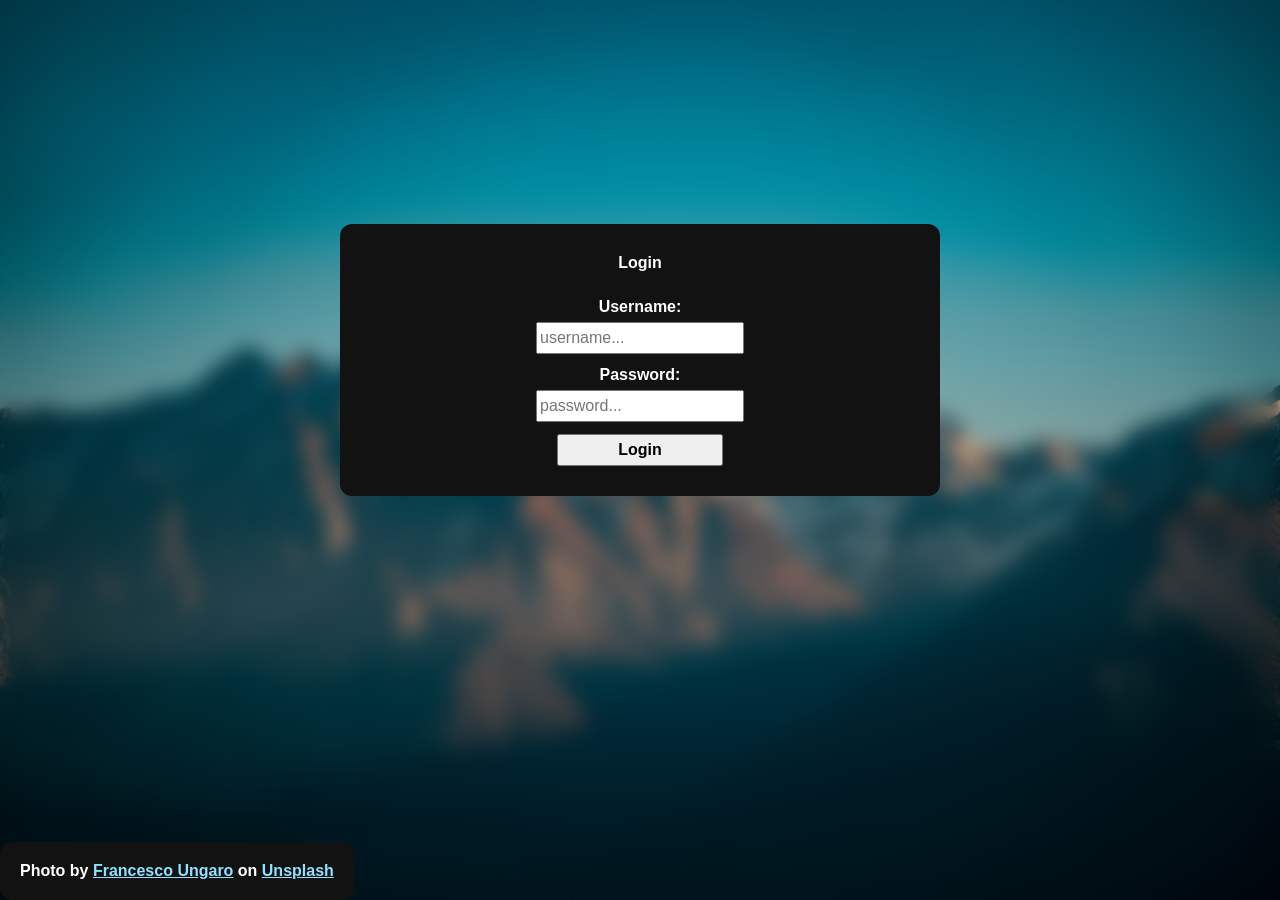
<file: index.html>
<!DOCTYPE html>
<html lang="hu">

  <head>
      <meta charset="UTF-8">
      <meta name="viewport" content="width=device-width, initial-scale=1.0">
      <link rel="stylesheet" href="./src/index.css">
      <link rel="stylesheet" href="./src/main.css">
      <script src="src/jquery-4.0.0.min.js"></script>
      <script src="src/index.js" defer></script>
      <title>Login</title>
  </head>

  <body>
    
    <div class="background"></div>

    <form id="center" class="center fCtr"></form>

    <div class="bgCredit">
      <p>
        Photo by <a href="https://unsplash.com/@francesco_ungaro?utm_source=unsplash&utm_medium=referral&utm_content=creditCopyText">Francesco Ungaro</a> on <a href="https://unsplash.com/photos/a-view-of-a-mountain-range-from-a-plane-Yg64tDZyQHY?utm_source=unsplash&utm_medium=referral&utm_content=creditCopyText">Unsplash</a>
      </p>
    </div>

    </body>

</html>
</file>
<file: src/index.css>
.background { 
  position: absolute;
  z-index: 0;
  height: 100vh;
  width: 100vw;
  background-image: url("./assets/loginBG.jpg");
  background-repeat: no-repeat;
  background-size: cover;
  background-position: center;
}

.background::after {
  content: "";
  position: absolute;
  width: 100%;
  height: 100%;
  backdrop-filter: blur(10px);
}

.bgCredit {
  position: absolute;
  left: 0;
  bottom: 0;
  z-index: 2;
  background-color: var(--clr-main);
  padding: 20px;
  border-radius: 12px;
}

.bgCredit a {
  text-decoration: underline;
  color: #8fe1ff;
}

.error {
  box-shadow: inset 0 -2px red;
  border-radius: 6px;
  padding: 0 6px;
  text-align: center;
}

.center {
  position: absolute;
  left: 50%;
  top: 40%;
  transform: translate(-50%, -50%);
  background-color: var(--clr-main);
  padding: 24px;
  border-radius: 12px;
  max-width: 600px;
  width: 95vw;
  flex-direction: column;
}

.inrow {
  width: 100%;
  display: flex;
  flex-direction: column;
}

.center h1,
.center input[type=text],
.center input[type=password],
.center input[type=submit] {
  margin: 6px;
  font-size: 1em;
  height: 2em;
  width: initial;
}

.center label {
  margin: 6px;
  margin-bottom: 0px;
  font-weight: bold;
}

.center input[type=submit] {
  width: 30%;
  font-weight: bold;
}
</file>
<file: src/main.css>
:root {
  /*Sizes*/
  --top-header-height: 78px;
  --top-option-height: 42px;
  --top-height: calc(var(--top-header-height) + var(--top-option-height));
  --sidepanel-w: 260px;
  --side-tab-width: 26px;
  /*Colors*/
  --clr-hue: 206;
  
  /*default light theme*/
  --clr-fore: hsl(var(--clr-hue), 0%, 100%);
  --clr-fore-darker: hsl(var(--clr-hue), 50%, 38%);
  --clr-body: hsl(var(--clr-hue), 12%, 5%);
  --clr-main: hsl(var(--clr-hue), 0%, 7%);
  --clr-main-alt: hsl(var(--clr-hue), 8%, 7%);
  --clr-main-head: hsl(var(--clr-hue), 20%, 7%);
  --clr-border: hsl(var(--clr-hue), 60%, 18%);
  --clr-hl: hsl(var(--clr-hue), 80%, 26%);
}

[data-theme="light"] {
  --clr-fore: hsl(var(--clr-hue), 0%, 10%);
  --clr-fore-darker: hsl(var(--clr-hue), 50%, 32%);
  --clr-body: hsl(var(--clr-hue), 12%, 96%);
  --clr-main: hsl(var(--clr-hue), 0%, 100%);
  --clr-main-alt: hsl(var(--clr-hue), 20%, 98%);
  --clr-main-head: hsl(var(--clr-hue), 46%, 98%);
  --clr-border: hsl(var(--clr-hue), 60%, 70%);
  --clr-hl: hsl(var(--clr-hue), 80%, 71%);
}

[data-theme="dark"] .optIcon,
[data-theme="dark"] .tab img {
  filter: invert();
}

[data-theme="amoled"] {
  --clr-fore: hsl(var(--clr-hue), 0%, 100%);
  --clr-body: hsl(var(--clr-hue), 0%, 0%);
  --clr-main: hsl(var(--clr-hue), 0%, 0.7%);
  --clr-main-alt: hsl(var(--clr-hue), 0%, 0.7%);
  --clr-main-head: hsl(var(--clr-hue), 90%, 0.7%);
  --clr-border: hsl(var(--clr-hue), 90%, 10%);
  --clr-hl: hsl(var(--clr-hue), 90%, 24%);
}

[data-theme="amoled"] .optIcon,
[data-theme="amoled"] .tab img {
  filter: invert();
}

html, body {
  font-family: Calibri, 'Trebuchet MS', sans-serif;
  background-color: var(--clr-body);
  color: var(--clr-fore);
  font-size: 1em;
  height: 100vh;
  padding: 0%;
  margin: 0%;
}

* {
  box-sizing: border-box;
}

p,
h1,
h2{
  font-size: 2em;
  text-align: center;
  font-weight: bold;
  margin: 0;
}

p {
  font-size: 1em;
}

h2 {
  font-size: 1.8em;
}

a {
  text-decoration: none;
  color: inherit;
}

img {
  height: 100%;
}

.fCtr {
  display: flex;
  align-items: center;
  justify-content: center;
}

.fSpc {
  display: flex;
  justify-content: space-around;
}

/* 
 * Add touch screen support
 * Have sidepanel slide only from tab
 */

.slider {
  float: left;
  width: var(--sidepanel-w);
  background-color: var(--clr-body);
  transition: transform 600ms;
  height: 100%;
  min-width: var(--sidepanel-w);
}

.shide {
  position: fixed;
  transform: translateX(-100%);
  z-index: 5;
  border-right: 2px solid var(--clr-border);
  width: 30vw;
  max-width: 360px;
}

.sdrActive {
  transform: none;
  box-shadow: 12px 0px 12px color-mix(in srgb, var(--clr-body), transparent 40%);
}

.cover {
  position: fixed;
  top: 0;
  left: 0;
  bottom: 0;
  right: 0;
  z-index: 4;
  opacity: .20;
  height: 100vh;
  width: 100vw;
  overflow: hidden;
  background-color: var(--clr-body);
}

.panel {
  height: 100%;
  padding: 0 12px 12px;
  display: flex;
  flex-direction: column;
}

.sideTab {
  width: var(--side-tab-width);
  height: inherit;
  float: left;
}

.tab {
  height: 100%;
  background-color: var(--clr-main);
  aspect-ratio: 12 / 10;
}

.tab img {
  height: 2em;
}

.top {
  min-height: var(--top-header-height);
  max-height: var(--top-header-height);
  padding: 6px;
}

.menu {
  cursor: pointer;
  border-radius: 50%;
  height: 100%;
  /*option for dark logos*/
  filter: drop-shadow(1px 0 0 var(--clr-main)) drop-shadow(0 -1px 0 var(--clr-main))
    drop-shadow(-1px 0 0 var(--clr-main)) drop-shadow(0 1px 0 var(--clr-main));
}

.menu:hover {
  filter: drop-shadow(1px 0 0 var(--clr-hl)) drop-shadow(0 -1px 0 var(--clr-hl))
    drop-shadow(-1px 0 0 var(--clr-hl)) drop-shadow(0 1px 0 var(--clr-hl));
}

.menu:active {
  filter: drop-shadow(2px 0 0 var(--clr-hl)) drop-shadow(0 -2px 0 var(--clr-hl))
    drop-shadow(-2px 0 0 var(--clr-hl)) drop-shadow(0 2px 0 var(--clr-hl));
}

.menu:not(:active) {
  transition: filter 300ms ease-out;
}

.selclr,
.sdclr,
.chclr,
.bclr,
.sclr {
  border: none;
  color: inherit;
  border-radius: 6px;
  background: none;
  cursor: pointer;
  appearance: none;
  outline: none;
}

.sdclr {
  width: 18em;
  height: .8em;
  border-radius: 6px;
  background-color: var(--clr-main-head);
  border: 1px solid var(--clr-border);
  outline: none;
}

.selclr,
.chclr,
.sdclr::-webkit-slider-thumb,
.sdclr::-moz-range-thumb {
  width: 1.6em;
  height: 1.6em;
  background-color: var(--clr-main-head);
  border: 1px solid var(--clr-fore-darker);
  border-radius: 50%;
  cursor: pointer;
}

.sdclr::-webkit-slider-thumb,
.sdclr::-moz-range-thumb {
  background-color: var(--clr-border);
}

.selclr {
  width: 6em;
  border-radius: 6px;
  text-align: center;
  font-weight: bold;
}

.chclr {
  border-radius: 6px;
}

.sclr {
  /*border-bottom: 2px solid var(--clr-border);*/
  width: 100%;
  max-width: 600px;
}

.sdclr:focus-visible::-webkit-slider-thumb,
.sdclr:focus-visible::-moz-range-thumb,
.sdclr:active::-webkit-slider-thumb,
.sdclr:active::-moz-range-thumb,
.selclr:hover,
.selclr:focus-visible,
.chclr:hover,
.chclr:focus-visible,
.bclr:hover,
.bclr:focus-visible,
.sclr:hover {
  outline: 2px solid var(--clr-hl);
}

.selclr:active,
.chclr:checked,
.bclr:active {
  background-color: var(--clr-hl);
}

.selclr:not(:active),
.chclr:not(:checked),
.bclr:not(:active) {
  transition: background-color 200ms ease-out;
}

.sclr:focus {
  background-color: var(--clr-main-alt);
  box-shadow: 0 2px var(--clr-hl);
  color: inherit;
}

.sclr:not(:focus) {
  transition: box-shadow 200ms ease-out, background-color 200ms ease-out;
}

.setOption {
  display: flex;
  flex-direction: row;
  justify-content: space-between;
  align-items: center;
  width: 80%;
  margin: 12px auto;
}

@media (max-width: 600px) {
  .setOption {
    flex-direction: column;
    text-align: center;
  }
  .sdclr {
    width: 80%;
  }
}

.setOption label {
  font-size: 1.4em;
}

.options {
  min-height: var(--top-option-height);
  max-height: var(--top-option-height);
  flex-wrap: wrap;
  width: 100%;
  align-items: stretch;
  padding: 6px;
  border-bottom: 2px solid var(--clr-border);
}

.options button,
.options input,
.options p {
  height: 100%;
  aspect-ratio: 1 / 1;
}

.optIcon {
  margin: 0 0.5em;
  height: 1em;
}

.catTop {
  border-bottom: 2px solid var(--clr-border);
  min-height: var(--top-option-height);
  max-height: var(--top-option-height);
  width: 100%;
}

.category {
  margin: 6px;
  padding: .3em;
  font-size: 1.2em;
  text-align: center;
  scroll-snap-align: start;
}

.optMiddle {
  flex-grow: 2;
  height: 100%;
}

.optSides {
  flex-grow: 1;
  height: 100%;
  gap: 6px;
  width: 18%;
  min-width: 100px;
}

.sum {
  overflow: hidden;
  display: flex;
  flex-direction: column;
  height: 100%;
  border-radius: 12px;
}

.sumMain {
  background-color: var(--clr-main);
}

.container {
  height: 100%;
  overflow: auto;
  display: flex;
  flex-direction: column;
}

.catCont {
  background:
    linear-gradient( to bottom, var(--clr-body) 4px, transparent 12px),
    linear-gradient( to top, var(--clr-body) 4px, transparent 12px) 0 100%,
    linear-gradient(to bottom, var(--clr-border) 2px, transparent 2px),
    linear-gradient(to top, var(--clr-border) 4px, transparent 4px) 0% 100%;
  background-attachment: local, local, scroll, scroll;
  scroll-padding: 6px;
  scroll-snap-type: y proximity;
  scrollbar-width: none;
}

.mainCont {
  scrollbar-width: none;
}

.mainCont:focus-visible,
.mainCont:hover {
  outline: none;
  scrollbar-width: auto;
}

.contextMenu {
  position: absolute;
  z-index: 9;
  background-color: var(--clr-main);
  flex-direction: column;
  border-radius: 6px;
}

.contextItem {
  width: 100%;
  width: 180px;
  height: 2em;
  font-size: 1em;
  margin: .2em;
}

/* || Datatable*/

.dTable {
  width: 100%;
  border-spacing: 0;
  table-layout: fixed;
  margin-bottom: 12px;
}

.dTable th,
.dTable td {
  min-width: 120px;
  width: 200px;
  overflow: hidden;
  padding: 8px 12px;
  border-width: 1px;
  border-left-style: dashed;
  border-bottom-style: solid;
  border-color: var(--clr-border);
  background-color: var(--clr-main);
}

.resize-handle {
  position: absolute;
  top: 0;
  right: 0px;
  bottom: 0;
  background: black;
  opacity: 0;
  width: 6px;
  cursor: col-resize;
}

.dTable tr:nth-child(odd) td {
  background-color: var(--clr-main-alt);
}

.dTable th:nth-child(1),
.dTable td:nth-child(1) {
  min-width: 64px;
  width: 64px;
  border-left-style: none;
}

.dTable th {
  height: 32px;
  border-bottom-style: double;
  border-bottom-width: 3px;
  background-color: var(--clr-main-head);
  position: sticky;
  top: 0;
  z-index: 1;
}

/*for testing*/
/*.category:last-child, .dTable tr:last-child td {box-shadow: inset 0 -4px yellow;}
</file>
